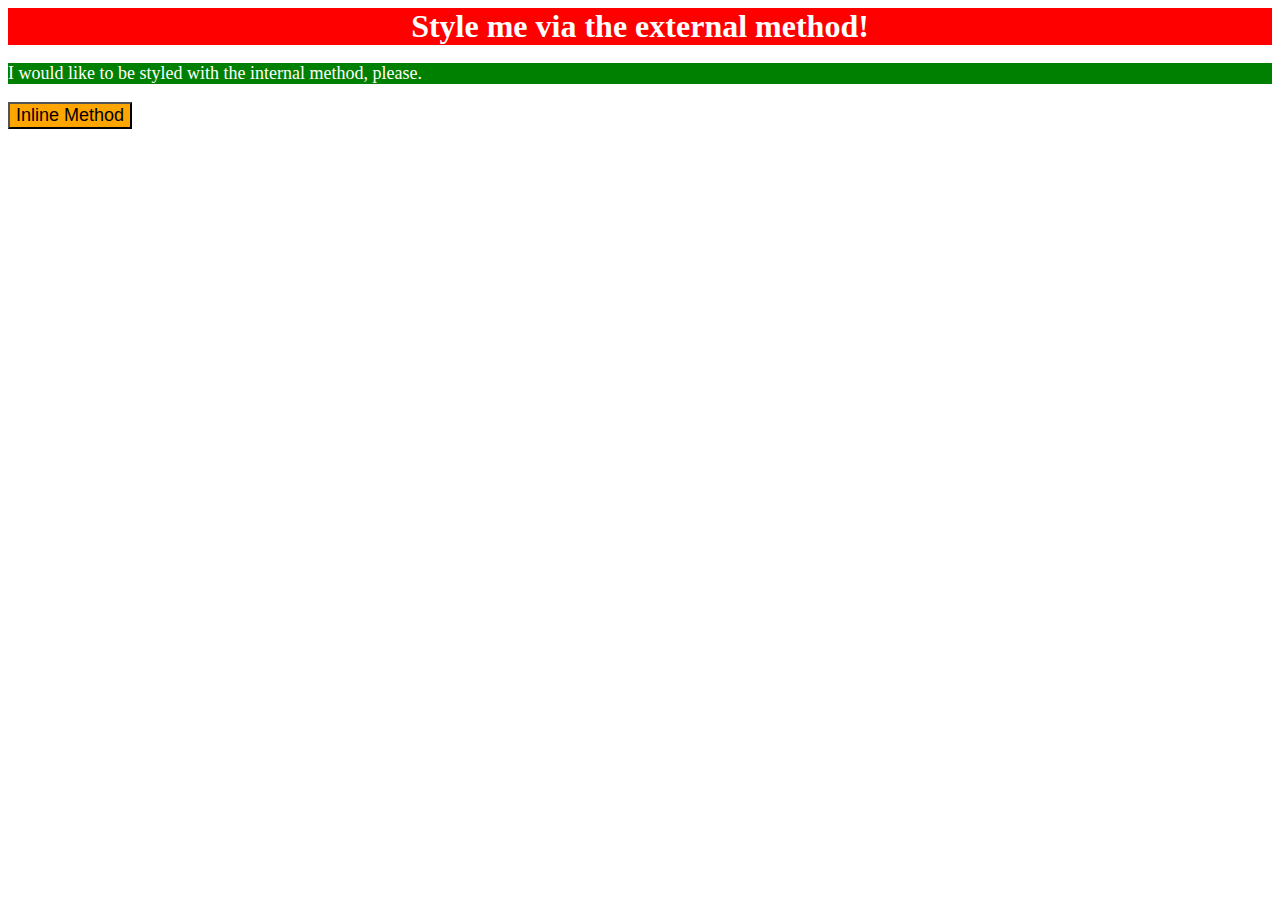
<file: foundations/intro-to-css/01-css-methods/index.html>
<!DOCTYPE html>
<html lang="en">

<head>
  <meta charset="UTF-8">
  <meta http-equiv="X-UA-Compatible" content="IE=edge">
  <meta name="viewport" content="width=device-width, initial-scale=1.0">
  <title>Methods for Adding CSS</title>
  <link rel="stylesheet" href="styles.css">
  <style>
    p {
      background-color: green;
      color: white;
      font-size: 18px;
    }
  </style>
</head>

<body>
  <div>Style me via the external method!</div>
  <p>I would like to be styled with the internal method, please.</p>
  <button style="background-color: orange; font-size: 18px;">Inline Method</button>
</body>

</html>
</file>
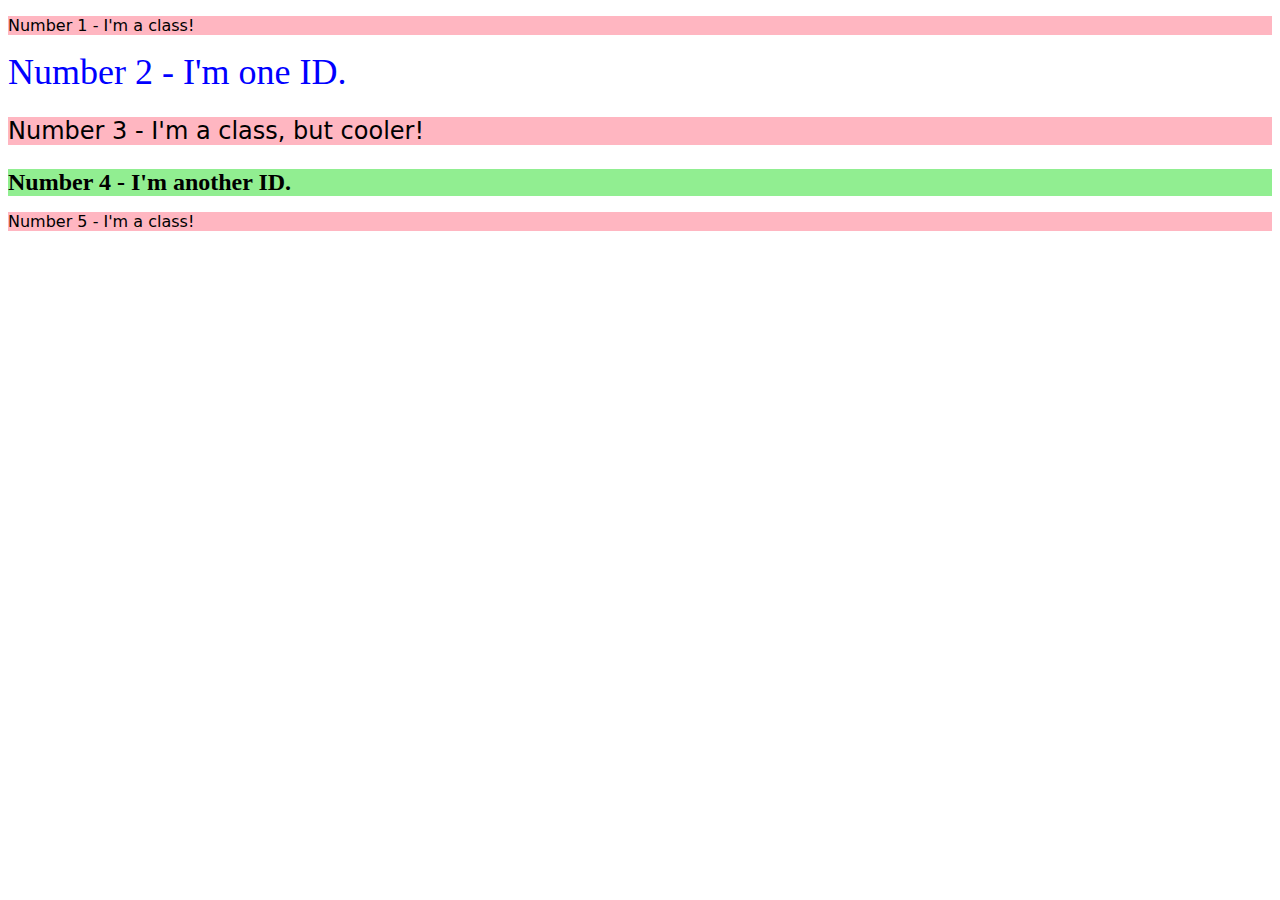
<file: foundations/intro-to-css/02-class-id-selectors/index.html>
<!DOCTYPE html>
<html lang="en">

<head>
  <meta charset="UTF-8">
  <meta http-equiv="X-UA-Compatible" content="IE=edge">
  <meta name="viewport" content="width=device-width, initial-scale=1.0">
  <title>Class and ID Selectors</title>
  <link rel="stylesheet" href="style.css">
</head>

<body>
  <p class="class">Number 1 - I'm a class!</p>
  <div id="id2">Number 2 - I'm one ID.</div>
  <p class="class para3">Number 3 - I'm a class, but cooler!</p>
  <div id="id4" class="para3">Number 4 - I'm another ID.</div>
  <p class="class">Number 5 - I'm a class!</p>
</body>

</html>
</file>
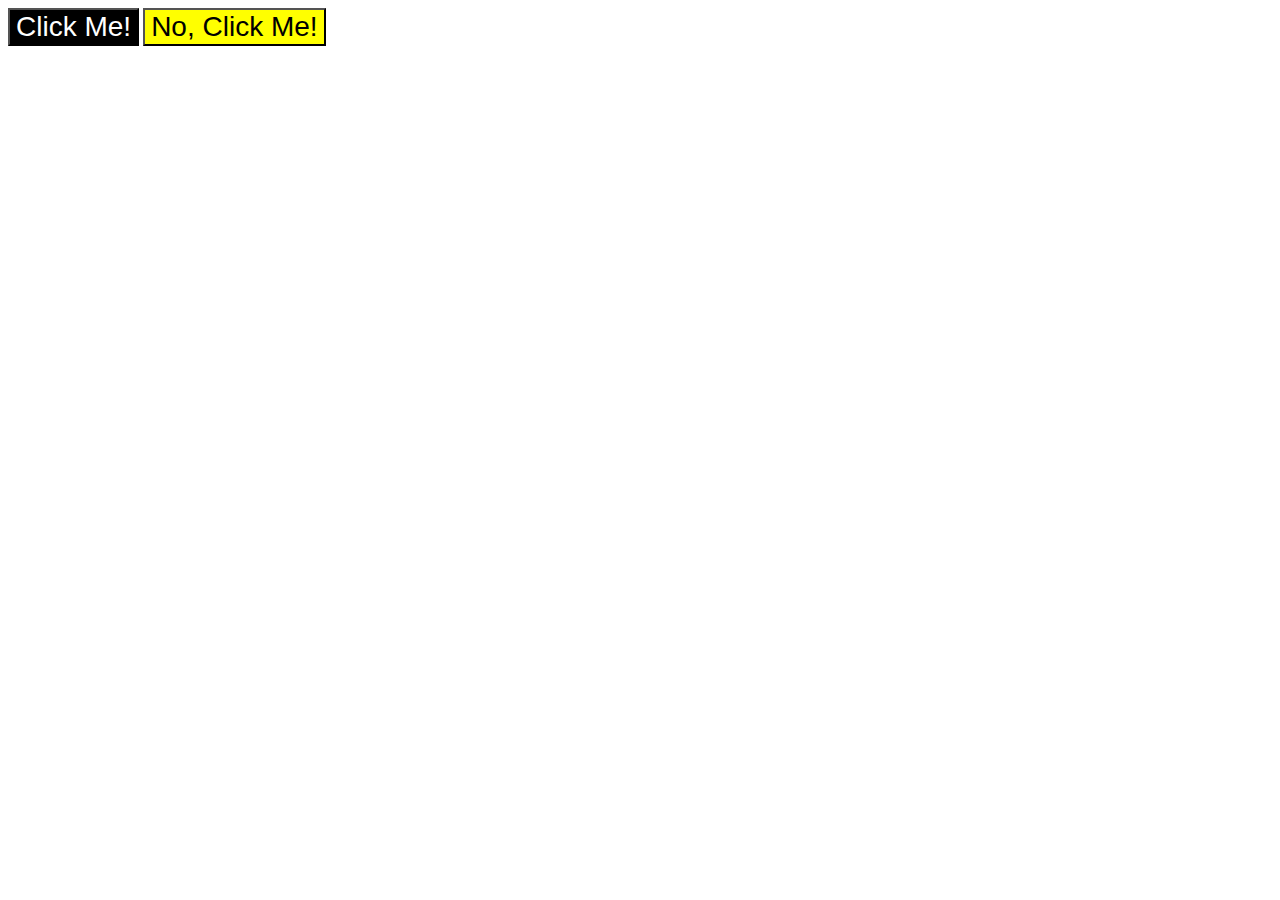
<file: foundations/intro-to-css/03-grouping-selectors/index.html>
<!DOCTYPE html>
<html lang="en">

<head>
  <meta charset="UTF-8">
  <meta http-equiv="X-UA-Compatible" content="IE=edge">
  <meta name="viewport" content="width=device-width, initial-scale=1.0">
  <title>Grouping Selectors</title>
  <link rel="stylesheet" href="style.css">
</head>

<body>
  <!-- <button class="btn1 btn-style">Click Me!</button>
  <button class="btn2 btn-style">No, Click Me!</button> -->

  <button class="btn1">Click Me!</button>
  <button class="btn2">No, Click Me!</button>
</body>

</html>
</file>
<file: foundations/intro-to-css/01-css-methods/styles.css>
div {
    background-color: red;
    text-align: center;
    color: white;
    font-size: 32px;
    font-weight: bold;
}
</file>
<file: foundations/intro-to-css/02-class-id-selectors/style.css>
.class {
    background-color: rgb(255, 182, 193);
    font-family: Verdana, "DejaVu Sans", sans-serif;
}

.para3 {
    font-size: 24px;
}

#id2 {
    color: #0000ff;
    font-size: 36px;
}

#id4 {
    background-color: hsl(120, 73%, 75%);
    font-weight: bold;
}
</file>
<file: foundations/intro-to-css/03-grouping-selectors/style.css>
/* .btn-style {
    font-size: 28px;
    font-family: Helvetica, "Times New Roman", sans-serif;
} */

.btn1,
.btn2 {
    font-size: 28px;
    font-family: Helvetica, "Times New Roman", sans-serif;
}

.btn1 {
    background-color: #000000;
    color: white;
}

.btn2 {
    background-color: rgb(255, 255, 0);
}
</file>
